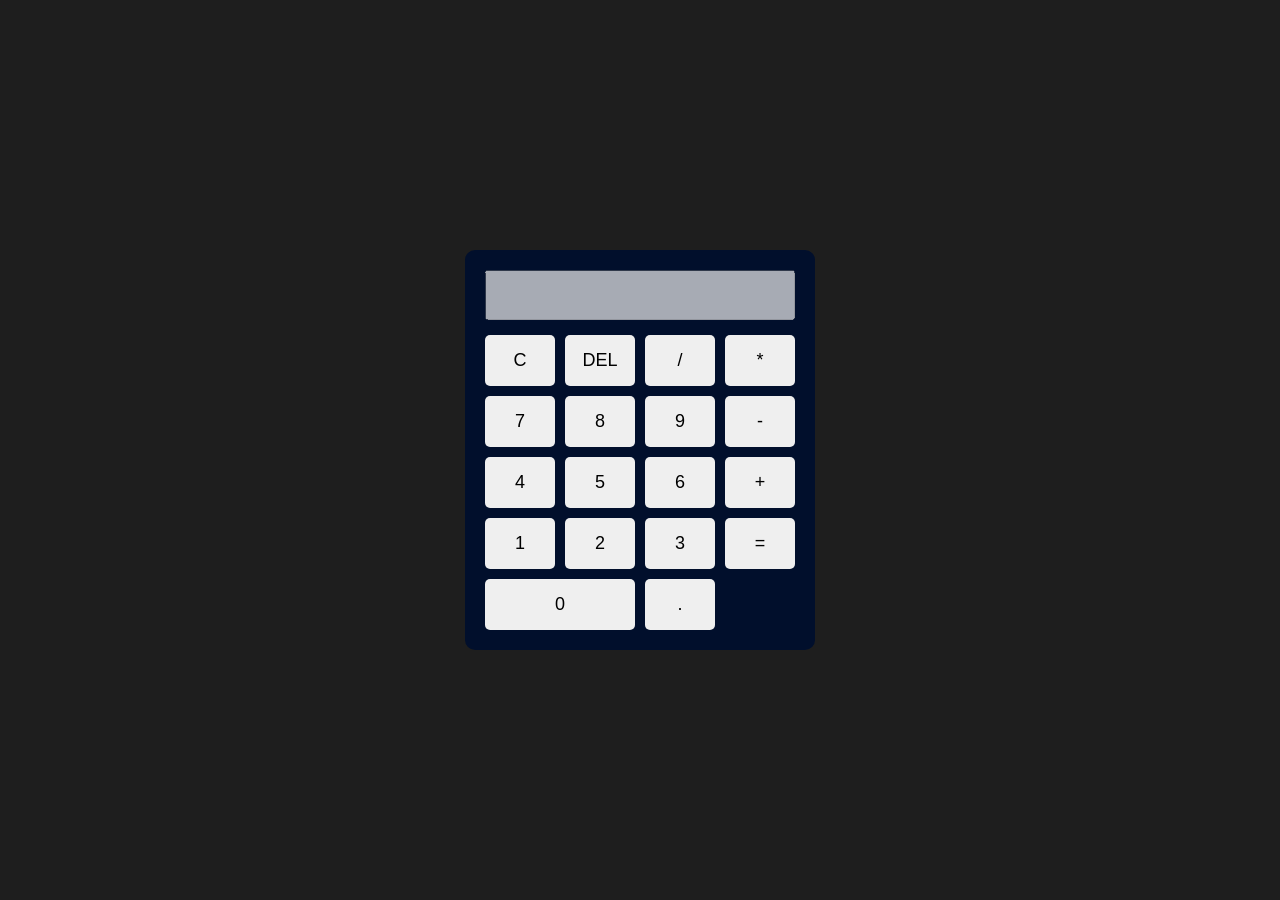
<file: calculator/index.html>
<!DOCTYPE html>
<html lang="en">
<head>
<meta charset="UTF-8">
<meta name="viewport" content="width=device-width, initial-scale=1.0">
<title>Calculator</title>
<link rel="stylesheet" href="style.css">
</head>

<body>

<div class="calculator">

    <input type="text" id="display" disabled>

    <div class="buttons">

        <button onclick="clearDisplay()">C</button>
        <button onclick="deleteLast()">DEL</button>
        <button onclick="appendValue('/')">/</button>
        <button onclick="appendValue('*')">*</button>

        <button onclick="appendValue('7')">7</button>
        <button onclick="appendValue('8')">8</button>
        <button onclick="appendValue('9')">9</button>
        <button onclick="appendValue('-')">-</button>

        <button onclick="appendValue('4')">4</button>
        <button onclick="appendValue('5')">5</button>
        <button onclick="appendValue('6')">6</button>
        <button onclick="appendValue('+')">+</button>

        <button onclick="appendValue('1')">1</button>
        <button onclick="appendValue('2')">2</button>
        <button onclick="appendValue('3')">3</button>
        <button onclick="calculate()">=</button>

        <button onclick="appendValue('0')" class="zero">0</button>
        <button onclick="appendValue('.')">.</button>

    </div>

</div>

<script src="script.js"></script>

</body>
</html>
</file>
<file: calculator/style.css>
* {
  margin: 0;
  padding: 0;
  box-sizing: border-box;
  font-family: 'Helvetica Neue', sans-serif;
}

body, html {
  height: 100%;
  width: 100%;
}
body{
    font-family: Arial;
    background:#1e1e1e;
    display:flex;
    justify-content:center;
    align-items:center;
    height:100vh;
}

.calculator{
    background :rgb(1, 15, 44);
    padding:20px;
    border-radius:10px;
    width:350px;
}

#display{
    width:100%;
    height:50px;
    font-size:20px;
    text-align:right;
    margin-bottom:15px;
    padding:5px;
    color: black;
}

.buttons{
    display:grid;
    grid-template-columns:repeat(4,1fr);
    gap:10px;
}

button{
    padding:15px;
    font-size:18px;
    border:none;
    border-radius:5px;
    cursor:pointer;
}

button:hover{
    background: rgb(181, 192, 204);
    color:rgb(52, 38, 87);
}

.zero{
    grid-column:span 2;
}
</file>
